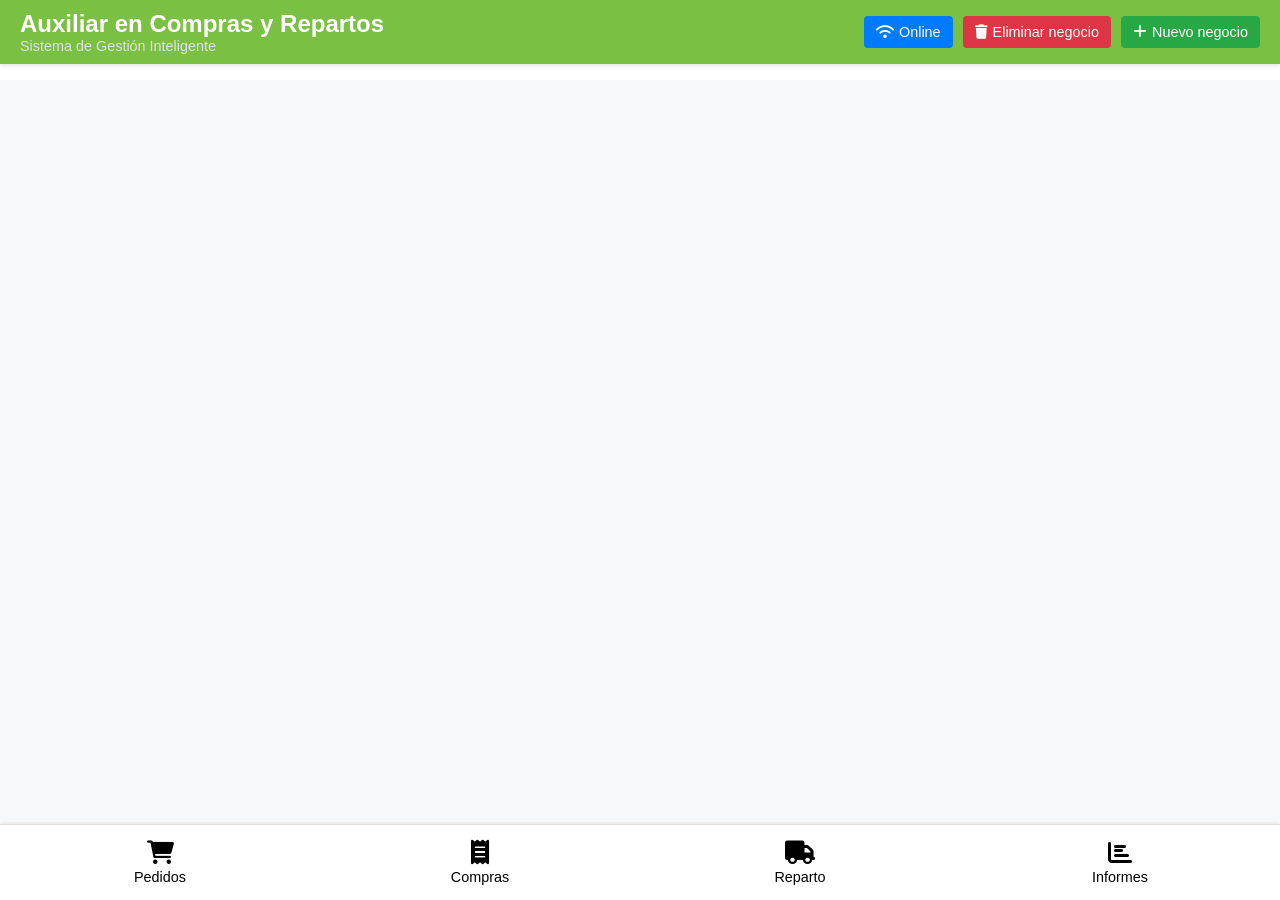
<file: index.html>
<!DOCTYPE html>
<html lang="es">
<head>
    <meta charset="UTF-8">
    <meta name="viewport" content="width=device-width, initial-scale=1.0">
    <title>Auxiliar en Compras y Repartos</title>
    <link rel="stylesheet" href="https://cdnjs.cloudflare.com/ajax/libs/font-awesome/6.0.0/css/all.min.css">
    <link rel="stylesheet" href="Componentes/css/Princiapal.css">
    <script src="Componentes/js/menu.js"></script>
</head>
<body>
    <header class="header">
        <div class="logo">
            <div class="title">
                <h1>Auxiliar en Compras y Repartos</h1>
                <p>Sistema de Gestión Inteligente</p>
            </div>
        </div>
        <div class="buttons">
            <button class="btn btn-online"><i class="fas fa-wifi"></i> Online</button>
            <button class="btn btn-delete"><i class="fas fa-trash"></i> Eliminar negocio</button>
            <button class="btn btn-new"><i class="fas fa-plus"></i> Nuevo negocio</button>
        </div>
    </header>
    <main class="main-content">
     
    </main>
    <nav class="navbar">
        <ul>
            </li>
            <li>
                <a href="Secciones/Pedidos.html">
                    <i class="fas fa-shopping-cart icon"></i>
                    <span class="text">Pedidos</span>
                </a>
            </li>
            <li>
                <a href="Secciones/Compras.html">
                    <i class="fas fa-receipt icon"></i>
                    <span class="text">Compras</span>
                </a>
            </li>
            <li>
                <a href="Secciones/Repartos.html">
                    <i class="fas fa-truck icon"></i>
                    <span class="text">Reparto</span>
                </a>
            </li>
            <li>
                <a href="Secciones/Informes.html">
                    <i class="fas fa-chart-bar icon"></i>
                    <span class="text">Informes</span>
                </a>
            </li>
        </ul>
    </nav>
</body>
</html>
</file>
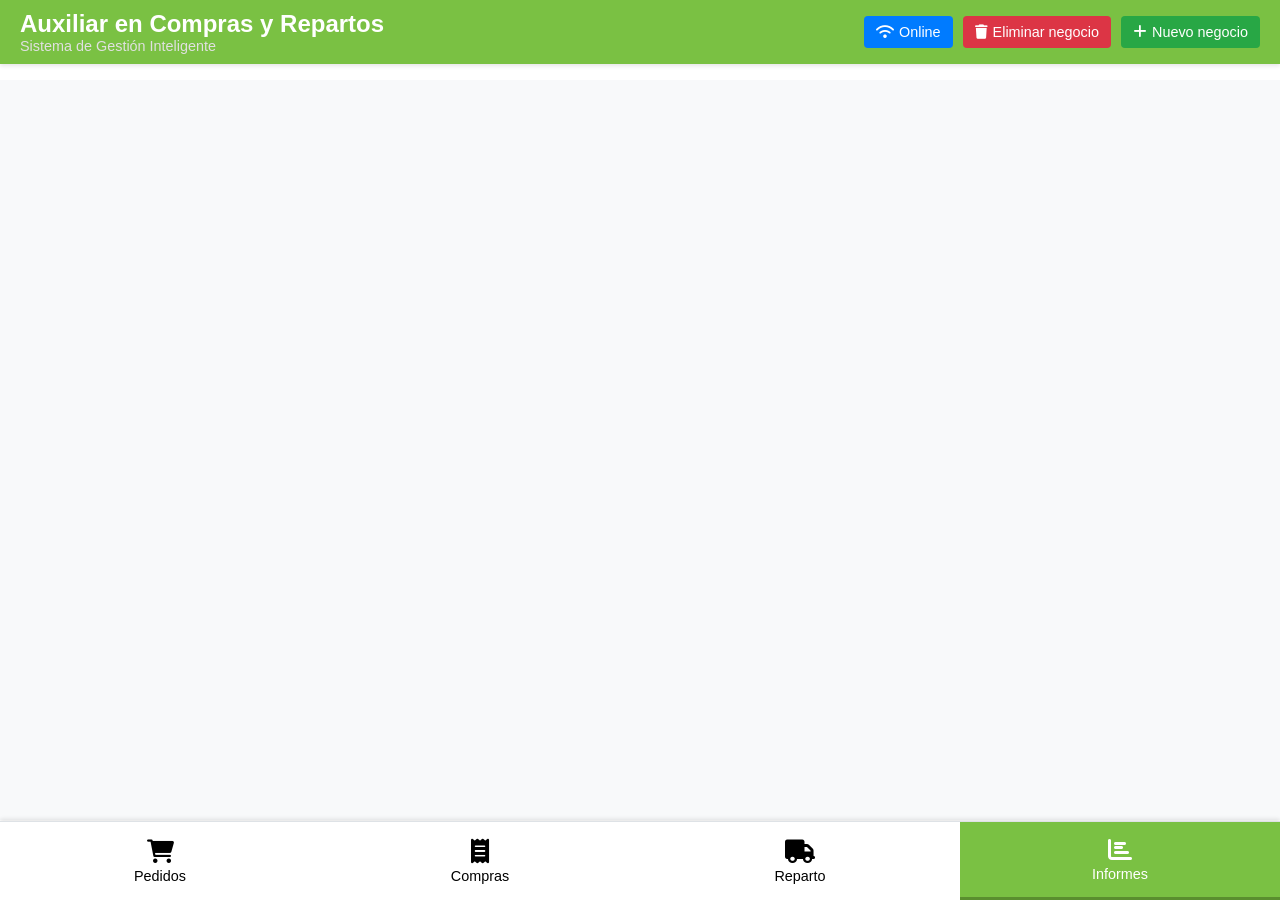
<file: Secciones/Informes.html>
<!DOCTYPE html>
<html lang="es">
<head>
    <meta charset="UTF-8">
    <meta name="viewport" content="width=device-width, initial-scale=1.0">
    <title>Auxiliar en Compras y Repartos</title>
    <link rel="stylesheet" href="https://cdnjs.cloudflare.com/ajax/libs/font-awesome/6.0.0/css/all.min.css">
    <link rel="stylesheet" href="../Componentes/css/Princiapal.css">
    <script src="../Componentes/js/menu.js"></script>
</head>
<body>
    <header class="header">
        <div class="logo">
            <div class="title">
                <h1>Auxiliar en Compras y Repartos</h1>
                <p>Sistema de Gestión Inteligente</p>
            </div>
        </div>
        <div class="buttons">
            <button class="btn btn-online"><i class="fas fa-wifi"></i> Online</button>
            <button class="btn btn-delete"><i class="fas fa-trash"></i> Eliminar negocio</button>
            <button class="btn btn-new"><i class="fas fa-plus"></i> Nuevo negocio</button>
        </div>
    </header>
    <main class="main-content">
     
    </main>
    <nav class="navbar">
        <ul>
            <li>
                <a href="Pedidos.html">
                    <i class="fas fa-shopping-cart icon"></i>
                    <span class="text">Pedidos</span>
                </a>
            </li>
            <li>
                <a href="Compras.html">
                    <i class="fas fa-receipt icon"></i>
                    <span class="text">Compras</span>
                </a>
            </li>
            <li>
                <a href="Repartos.html">
                    <i class="fas fa-truck icon"></i>
                    <span class="text">Reparto</span>
                </a>
            </li>
            <li>
                <a href="Informes.html">
                    <i class="fas fa-chart-bar icon"></i>
                    <span class="text">Informes</span>
                </a>
            </li>
        </ul>
    </nav>
</body>
</html>
</file>
<file: Componentes/css/Princiapal.css>
/* Estilos generales */
body {
    margin: 0;
    padding: 0;
    font-family: Arial, sans-serif;
    display: flex;
    flex-direction: column;
    height: 100vh;
}

/* Header */
.header {
    background-color: #7AC143;
    color: white;
    display: flex;
    justify-content: space-between;
    align-items: center;
    padding: 10px 20px;
    box-shadow: 0 2px 4px rgba(0,0,0,0.1);
    position: fixed;
    top: 0;
    left: 0;
    right: 0;
    z-index: 1000;
}

.logo {
    display: flex;
    align-items: center;
}

.logo-icon {
    font-size: 2em;
    margin-right: 10px;
}

.title h1 {
    margin: 0;
    font-size: 1.5em;
    font-weight: bold;
}

.title p {
    margin: 0;
    font-size: 0.9em;
    color: #e0e0e0;
}

.buttons {
    display: flex;
    gap: 10px;
}

.btn {
    border: none;
    padding: 8px 12px;
    border-radius: 4px;
    cursor: pointer;
    font-size: 0.9em;
    display: flex;
    align-items: center;
    gap: 5px;
}

.btn-online {
    background-color: #007bff;
    color: white;
}

.btn-delete {
    background-color: #dc3545;
    color: white;
}

.btn-new {
    background-color: #28a745;
    color: white;
}

/* Main content */
.main-content {
    flex: 1;
    padding: 20px;
    background-color: #f8f9fa;
    margin-top: 80px; /* Espacio para el header fijo */
    margin-bottom: 80px; /* Espacio para el navbar fijo */
}

/* Navbar */
.navbar {
    background-color: white;
    border-top: 1px solid #dee2e6;
    box-shadow: 0 -2px 4px rgba(0,0,0,0.1);
    position: fixed;
    bottom: 0;
    left: 0;
    right: 0;
    z-index: 1000;
}

.navbar ul {
    list-style: none;
    margin: 0;
    padding: 0;
    display: flex;
    justify-content: space-around;
}

.navbar li {
    flex: 1;
    text-align: center;
    padding: 15px 0;
    cursor: pointer;
    transition: background-color 0.3s;
    display: flex;
    flex-direction: column;
    align-items: center;
    justify-content: center;
}

.navbar li a {
    text-decoration: none;
    color: inherit;
    display: flex;
    flex-direction: column;
    align-items: center;
    justify-content: center;
    width: 100%;
    height: 100%;
}

.navbar li.active {
    background-color: #7AC143;
    color: white;
    border-bottom: 3px solid #5a8f2f;
}

.navbar li:hover {
    background-color: #f0f0f0;
}

.navbar li.active:hover {
    background-color: #6ba03a;
}

.navbar .icon {
    font-size: 1.5em;
    margin-bottom: 5px;
}

.navbar .text {
    font-size: 0.9em;
}

/* Estilos específicos para la sección de Pedidos */
.pedidos-container {
    max-width: 1200px;
    margin: 0 auto;
}

.pedidos-container h2 {
    color: #7AC143;
    margin-bottom: 20px;
    text-align: center;
}

.negocios-selector {
    display: flex;
    flex-wrap: wrap;
    gap: 10px;
    justify-content: center;
    margin-bottom: 30px;
}

.btn-negocio {
    background-color: #f8f9fa;
    border: 2px solid #7AC143;
    color: #7AC143;
    padding: 10px 15px;
    border-radius: 25px;
    cursor: pointer;
    font-weight: bold;
    transition: all 0.3s;
}

.btn-negocio:hover {
    background-color: #7AC143;
    color: white;
}

.btn-negocio.active {
    background-color: #7AC143;
    color: white;
}

.pedido-module {
    background-color: white;
    border-radius: 8px;
    padding: 20px;
    box-shadow: 0 2px 10px rgba(0,0,0,0.1);
}

.step {
    margin-bottom: 30px;
}

.step h4 {
    color: #7AC143;
    margin-bottom: 15px;
}

.form-row {
    display: flex;
    gap: 20px;
    margin-bottom: 20px;
}

.form-row .form-group {
    flex: 1;
    margin-bottom: 0;
}

.form-group {
    margin-bottom: 15px;
}

.form-group label {
    display: block;
    margin-bottom: 5px;
    font-weight: bold;
    color: #333;
}

.form-group label i {
    margin-right: 8px;
    color: #7AC143;
}

.form-group input,
.form-group select {
    width: 100%;
    padding: 8px;
    border: 1px solid #ddd;
    border-radius: 4px;
    font-size: 14px;
}

.input-group {
    display: flex;
    align-items: center;
}

.input-prefix {
    background-color: #f8f9fa;
    padding: 8px 12px;
    border: 1px solid #ddd;
    border-right: none;
    border-radius: 4px 0 0 4px;
}

.input-group input {
    border-left: none;
    border-radius: 0 4px 4px 0;
    margin-left: 0;
}

.btn-guardar-datos,
.btn-nuevo-producto,
.btn-guardar-pedido {
    background-color: #7AC143;
    color: white;
    border: none;
    padding: 10px 20px;
    border-radius: 4px;
    cursor: pointer;
    font-size: 16px;
    margin-top: 10px;
}

.btn-guardar-datos:hover,
.btn-nuevo-producto:hover,
.btn-guardar-pedido:hover {
    background-color: #6ba03a;
}

.save-container {
    text-align: center;
    margin-top: 20px;
}

.btn-guardar-pedido:disabled {
    background-color: #ccc;
    cursor: not-allowed;
}

.step2-controls {
    display: flex;
    gap: 15px;
    margin-bottom: 20px;
    align-items: center;
    flex-wrap: wrap;
}

.search-container {
    flex: 1;
    position: relative;
    min-width: 200px;
    max-width: 400px;
}

#buscador-productos {
    width: 88%;
    padding: 10px 40px 10px 12px;
    border: 2px solid #e0e0e0;
    border-radius: 6px;
    font-size: 14px;
    transition: border-color 0.3s;
}

#buscador-productos:focus {
    outline: none;
    border-color: #7AC143;
}

.search-icon {
    position: absolute;
    right: 12px;
    top: 50%;
    transform: translateY(-50%);
    color: #7AC143;
    font-size: 16px;
}

.btn-nuevo-producto {
    white-space: nowrap;
    padding: 10px 16px;
    font-size: 14px;
    background-color: #28a745;
    color: white;
    border: none;
    border-radius: 4px;
    cursor: pointer;
    display: flex;
    align-items: center;
    gap: 5px;
}

.btn-nuevo-producto:hover {
    background-color: #218838;
}

.btn-guardar-pedido-top {
    white-space: nowrap;
    padding: 10px 16px;
    font-size: 14px;
    background-color: #7AC143;
    color: white;
    border: none;
    border-radius: 4px;
    cursor: pointer;
    display: flex;
    align-items: center;
    gap: 5px;
}

.btn-guardar-pedido-top:hover:not(:disabled) {
    background-color: #6ba03a;
}

.btn-guardar-pedido-top:disabled {
    background-color: #ccc;
    cursor: not-allowed;
}

.table-container {
    overflow-x: auto;
    margin-bottom: 20px;
    border-radius: 8px;
    box-shadow: 0 2px 8px rgba(0,0,0,0.1);
    background-color: white;
}

.productos-table {
    width: 100%;
    border-collapse: collapse;
    min-width: 600px;
    font-size: 14px;
}

.productos-table th {
    padding: 12px 8px;
    text-align: left;
    font-weight: 600;
    border-bottom: 2px solid #e0e0e0;
}

.productos-table td {
    padding: 10px 8px;
    border-bottom: 1px solid #f0f0f0;
}

.productos-table tbody tr:hover {
    background-color: #f8f9fa;
}

.productos-table th,
.productos-table td {
    padding: 10px;
    text-align: left;
    border-bottom: 1px solid #ddd;
}

.productos-table th {
    background-color: #7AC143;
    color: white;
    font-weight: bold;
}

.unidad-select,
.cantidad-input {
    width: 25%;
    padding: 6px 8px;
    border: 1px solid #ddd;
    border-radius: 4px;
    font-size: 13px;
    transition: border-color 0.3s;
}

.unidad-select:focus,
.cantidad-input:focus {
    outline: none;
    border-color: #7AC143;
}

.btn-editar {
    background-color: #ffc107;
    color: white;
    border: none;
    padding: 6px 12px;
    border-radius: 4px;
    cursor: pointer;
    font-size: 12px;
    transition: background-color 0.3s;
}

.btn-editar:hover {
    background-color: #e0a800;
}

/* Media Queries para responsividad móvil */
@media (max-width: 768px) {
    .form-row {
        flex-direction: column;
        gap: 15px;
    }

    .step2-controls {
        flex-direction: column;
        align-items: stretch;
        gap: 10px;
    }

    .search-container {
        min-width: none;
        max-width: none;
    }

    .btn-nuevo-producto,
    .btn-guardar-pedido-top {
        justify-content: center;
        font-size: 13px;
        padding: 8px 12px;
    }

    .productos-table {
        font-size: 13px;
    }

    .productos-table th,
    .productos-table td {
        padding: 8px 6px;
    }
    .header {
        flex-direction: column;
        padding: 15px 10px;
        text-align: center;
    }

    .logo {
        margin-bottom: 10px;
    }

    .logo-icon {
        font-size: 1.8em;
        margin-right: 8px;
    }

    .title h1 {
        font-size: 1.2em;
    }

    .title p {
        font-size: 0.8em;
    }

    .buttons {
        flex-wrap: wrap;
        justify-content: center;
        gap: 8px;
    }

    .btn {
        padding: 6px 10px;
        font-size: 0.8em;
        min-width: 100px;
    }

    .main-content {
        padding: 15px 10px;
    }

    .navbar ul {
        padding: 0;
    }

    .navbar li {
        padding: 12px 5px;
    }

    .navbar .icon {
        font-size: 1.3em;
        margin-bottom: 3px;
    }

    .navbar .text {
        font-size: 0.8em;
    }
}

@media (max-width: 480px) {
    .header {
        padding: 10px 5px;
    }

    .title h1 {
        font-size: 1.1em;
    }

    .buttons {
        gap: 5px;
    }

    .btn {
        padding: 5px 8px;
        font-size: 0.7em;
        min-width: 80px;
    }

    .navbar li {
        padding: 10px 3px;
    }

    .navbar .icon {
        font-size: 1.2em;
    }

    .navbar .text {
        font-size: 0.7em;
    }
}

/* Estilos para el header del módulo */
.module-header {
    display: flex;
    justify-content: space-between;
    align-items: center;
    margin-bottom: 20px;
}

.module-header h3 {
    margin: 0;
    color: #7AC143;
}

.btn-historial {
    background-color: #17a2b8;
    color: white;
    border: none;
    padding: 8px 16px;
    border-radius: 4px;
    cursor: pointer;
    font-size: 14px;
    display: flex;
    align-items: center;
    gap: 5px;
}

.btn-historial:hover {
    background-color: #138496;
}

/* Estilos para modales */
.modal {
    position: fixed;
    top: 0;
    left: 0;
    width: 100%;
    height: 100%;
    background-color: rgba(0, 0, 0, 0.5);
    display: flex;
    justify-content: center;
    align-items: center;
    z-index: 2000;
    padding: 20px;
    box-sizing: border-box;
}

/* Estilos específicos para modal de editar pedido */
#modal-editar-pedido {
    display: flex;
    justify-content: center;
    align-items: center;
}

.modal-content {
    background-color: white;
    border-radius: 8px;
    width: 100%;
    max-width: 800px;
    max-height: 90vh;
    overflow-y: auto;
    box-shadow: 0 4px 20px rgba(0, 0, 0, 0.3);
}

.modal-header {
    display: flex;
    justify-content: space-between;
    align-items: center;
    padding: 20px;
    border-bottom: 1px solid #dee2e6;
    background-color: #f8f9fa;
    border-radius: 8px 8px 0 0;
}

.modal-header h3 {
    margin: 0;
    color: #7AC143;
    font-size: 1.2em;
}

.btn-close-modal {
    background: none;
    border: none;
    font-size: 1.5em;
    cursor: pointer;
    color: #6c757d;
    padding: 5px;
    border-radius: 50%;
    transition: background-color 0.3s;
}

.btn-close-modal:hover {
    background-color: #e9ecef;
    color: #495057;
}

.modal-body {
    padding: 20px;
}

/* Estilos para lista de pedidos en historial */
.pedido-item {
    border: 1px solid #dee2e6;
    border-radius: 8px;
    padding: 15px;
    margin-bottom: 15px;
    background-color: #f8f9fa;
}

.pedido-header {
    display: flex;
    justify-content: space-between;
    align-items: center;
    margin-bottom: 10px;
}

.pedido-fecha {
    font-weight: bold;
    color: #7AC143;
}

.pedido-responsable {
    color: #6c757d;
    font-size: 0.9em;
}

.pedido-valor {
    font-weight: bold;
    color: #28a745;
}

.pedido-productos {
    margin-top: 10px;
}

.pedido-productos ul {
    margin: 0;
    padding-left: 20px;
}

.pedido-productos li {
    margin-bottom: 5px;
    color: #495057;
}

.btn-editar-pedido {
    background-color: #ffc107;
    color: white;
    border: none;
    padding: 6px 12px;
    border-radius: 4px;
    cursor: pointer;
    font-size: 12px;
    transition: background-color 0.3s;
}

.btn-editar-pedido:hover {
    background-color: #e0a800;
}

/* Estilos para formulario de edición */
.productos-editar-container {
    margin-top: 20px;
}

.productos-editar-container h4 {
    color: #7AC143;
    margin-bottom: 15px;
}

.productos-editar-controls {
    display: flex;
    gap: 10px;
    margin-bottom: 15px;
    align-items: center;
    flex-wrap: wrap;
}

.select-producto {
    flex: 1;
    min-width: 200px;
    padding: 8px 12px;
    border: 1px solid #ddd;
    border-radius: 4px;
    font-size: 14px;
}

.btn-agregar-existente,
.btn-crear-nuevo {
    padding: 8px 16px;
    border: none;
    border-radius: 4px;
    cursor: pointer;
    font-size: 14px;
    display: flex;
    align-items: center;
    gap: 5px;
    white-space: nowrap;
}

.btn-agregar-existente {
    background-color: #28a745;
    color: white;
}

.btn-agregar-existente:hover {
    background-color: #218838;
}

.btn-crear-nuevo {
    background-color: #17a2b8;
    color: white;
}

.btn-crear-nuevo:hover {
    background-color: #138496;
}

.producto-editar-item {
    display: flex;
    align-items: center;
    gap: 10px;
    margin-bottom: 10px;
    padding: 10px;
    background-color: #f8f9fa;
    border-radius: 4px;
}

.producto-editar-item input,
.producto-editar-item select {
    flex: 1;
    padding: 6px 8px;
    border: 1px solid #ddd;
    border-radius: 4px;
}

.btn-remover-producto {
    background-color: #dc3545;
    color: white;
    border: none;
    padding: 6px 10px;
    border-radius: 4px;
    cursor: pointer;
    font-size: 12px;
}

.btn-remover-producto:hover {
    background-color: #c82333;
}

.btn-agregar-producto-editar {
    background-color: #28a745;
    color: white;
    border: none;
    padding: 8px 16px;
    border-radius: 4px;
    cursor: pointer;
    margin-top: 10px;
    display: flex;
    align-items: center;
    gap: 5px;
}

.btn-agregar-producto-editar:hover {
    background-color: #218838;
}

.modal-actions {
    display: flex;
    justify-content: flex-end;
    gap: 10px;
    margin-top: 20px;
    padding-top: 20px;
    border-top: 1px solid #dee2e6;
}

.btn-cancelar {
    background-color: #6c757d;
    color: white;
    border: none;
    padding: 10px 20px;
    border-radius: 4px;
    cursor: pointer;
}

.btn-cancelar:hover {
    background-color: #5a6268;
}

.btn-guardar-cambios {
    background-color: #7AC143;
    color: white;
    border: none;
    padding: 10px 20px;
    border-radius: 4px;
    cursor: pointer;
}

.btn-guardar-cambios:hover {
    background-color: #6ba03a;
}

/* Media Queries específicas para modales en móviles */
@media (max-width: 768px) {
    .modal {
        padding: 10px;
        align-items: center;
        padding-top: 20px;
    }

    .modal-content {
        width: 95%;
        max-width: none;
        max-height: 85vh;
        margin: 0 auto;
    }

    .modal-header {
        padding: 15px;
        flex-direction: column;
        align-items: flex-start;
        gap: 10px;
    }

    .modal-header h3 {
        font-size: 1.1em;
        width: 100%;
    }

    .btn-close-modal {
        align-self: flex-end;
        margin-top: -5px;
    }

    .modal-body {
        padding: 15px;
    }

    /* Formulario de edición en móvil */
    .form-row {
        flex-direction: column;
        gap: 15px;
    }

    .productos-editar-controls {
        flex-direction: column;
        align-items: stretch;
        gap: 8px;
    }

    .select-producto {
        min-width: none;
        width: 100%;
    }

    .btn-agregar-existente,
    .btn-crear-nuevo {
        justify-content: center;
        padding: 10px 16px;
        font-size: 13px;
    }

    .producto-editar-item {
        flex-direction: column;
        align-items: stretch;
        gap: 8px;
        padding: 12px;
    }

    .producto-editar-item input,
    .producto-editar-item select {
        width: 100%;
    }

    .modal-actions {
        flex-direction: column-reverse;
        gap: 8px;
    }

    .btn-cancelar,
    .btn-guardar-cambios {
        width: 100%;
        padding: 12px;
        font-size: 16px;
    }

    /* Lista de pedidos en historial móvil */
    .pedido-item {
        padding: 12px;
        margin-bottom: 12px;
    }

    .pedido-header {
        flex-direction: column;
        align-items: flex-start;
        gap: 5px;
    }

    .pedido-productos ul {
        padding-left: 15px;
    }

    .btn-editar-pedido {
        width: 100%;
        margin-top: 10px;
        padding: 10px;
        font-size: 14px;
    }
}

@media (max-width: 480px) {
    .modal {
        padding: 5px;
        padding-top: 15px;
    }

    .modal-content {
        width: 98%;
        max-height: 90vh;
    }

    .modal-header {
        padding: 12px;
    }

    .modal-header h3 {
        font-size: 1em;
    }

    .modal-body {
        padding: 12px;
    }

    .producto-editar-item {
        padding: 10px;
    }

    .pedido-item {
        padding: 10px;
    }
}

/* Mejoras para PC - pantallas grandes */
@media (min-width: 1200px) {
    .modal-content {
        max-width: 900px;
    }

    .productos-editar-controls {
        flex-wrap: nowrap;
    }

    .select-producto {
        min-width: 300px;
    }
}

/* Estilos para filtros del historial */
.historial-filters {
    display: flex;
    gap: 15px;
    margin-bottom: 20px;
    padding: 15px;
    background-color: #f8f9fa;
    border-radius: 8px;
    align-items: end;
    flex-wrap: wrap;
}

.filter-group {
    display: flex;
    flex-direction: column;
    gap: 5px;
}

.filter-group label {
    font-weight: bold;
    color: #7AC143;
    font-size: 0.9em;
}

.filter-group input {
    padding: 8px 12px;
    border: 1px solid #ddd;
    border-radius: 4px;
    font-size: 14px;
}

.btn-filtrar {
    background-color: #17a2b8;
    color: white;
    border: none;
    padding: 8px 16px;
    border-radius: 4px;
    cursor: pointer;
    font-size: 14px;
    display: flex;
    align-items: center;
    gap: 5px;
    white-space: nowrap;
    height: fit-content;
}

.btn-filtrar:hover {
    background-color: #138496;
}

.modal-subtitle {
    font-size: 0.9em;
    color: #6c757d;
    font-weight: normal;
    margin-left: 10px;
}

/* Media queries para filtros */
@media (max-width: 768px) {
    .historial-filters {
        flex-direction: column;
        gap: 10px;
        padding: 12px;
    }

    .filter-group {
        width: 100%;
    }

    .btn-filtrar {
        width: 100%;
        justify-content: center;
        padding: 10px;
    }
}

/* Estilos mejorados para modal de editar pedido */
.editar-info-section {
    background-color: #f8f9fa;
    border-radius: 8px;
    padding: 20px;
    margin-bottom: 20px;
    border-left: 4px solid #7AC143;
}

.editar-info-section h4 {
    color: #7AC143;
    margin-bottom: 15px;
    font-size: 1.1em;
}

.productos-editar-container h4 {
    color: #7AC143;
    margin-bottom: 15px;
    font-size: 1.1em;
}

.productos-editar-list-container {
    background-color: #f8f9fa;
    border-radius: 8px;
    padding: 15px;
    margin-top: 15px;
    min-height: 100px;
    border: 1px dashed #dee2e6;
}

.productos-editar-list-container:empty::before {
    content: "No hay productos agregados";
    color: #6c757d;
    font-style: italic;
    display: flex;
    align-items: center;
    justify-content: center;
    height: 60px;
}

.producto-editar-item {
    display: flex;
    align-items: center;
    gap: 10px;
    margin-bottom: 10px;
    padding: 12px;
    background-color: white;
    border-radius: 6px;
    border: 1px solid #e0e0e0;
    box-shadow: 0 1px 3px rgba(0,0,0,0.1);
}

.producto-editar-item:last-child {
    margin-bottom: 0;
}

.producto-editar-item input,
.producto-editar-item select {
    flex: 1;
    padding: 8px 12px;
    border: 1px solid #ddd;
    border-radius: 4px;
    font-size: 14px;
    transition: border-color 0.3s;
}

.producto-editar-item input:focus,
.producto-editar-item select:focus {
    outline: none;
    border-color: #7AC143;
    box-shadow: 0 0 0 2px rgba(122, 193, 67, 0.1);
}

.btn-remover-producto {
    background-color: #dc3545;
    color: white;
    border: none;
    padding: 8px 12px;
    border-radius: 4px;
    cursor: pointer;
    font-size: 12px;
    transition: background-color 0.3s;
    display: flex;
    align-items: center;
    justify-content: center;
    min-width: 32px;
}

.btn-remover-producto:hover {
    background-color: #c82333;
}

/* Media queries específicas para modal de editar */
@media (max-width: 768px) {
    .editar-info-section {
        padding: 15px;
        margin-bottom: 15px;
    }

    .productos-editar-list-container {
        padding: 12px;
        margin-top: 12px;
    }

    .producto-editar-item {
        flex-direction: column;
        align-items: stretch;
        gap: 8px;
        padding: 10px;
    }

    .producto-editar-item input,
    .producto-editar-item select {
        width: 100%;
    }

    .btn-remover-producto {
        align-self: flex-end;
        width: 100%;
        margin-top: 5px;
    }
}

/* Estilos específicos para la sección de Compras */
.compras-container {
    max-width: 1200px;
    margin: 0 auto;
}

.compras-container h2 {
    color: #7AC143;
    margin-bottom: 20px;
    text-align: center;
}

.compras-filters {
    display: flex;
    gap: 20px;
    margin-bottom: 30px;
    padding: 20px;
    background-color: #f8f9fa;
    border-radius: 8px;
    align-items: end;
    flex-wrap: wrap;
}

.compras-filters .filter-group {
    display: flex;
    flex-direction: column;
    gap: 5px;
}

.compras-filters .filter-group label {
    font-weight: bold;
    color: #7AC143;
    font-size: 0.9em;
}

.compras-filters .filter-group input {
    padding: 8px 12px;
    border: 1px solid #ddd;
    border-radius: 4px;
    font-size: 14px;
}

.btn-consultar {
    background-color: #17a2b8;
    color: white;
    border: none;
    padding: 8px 16px;
    border-radius: 4px;
    cursor: pointer;
    font-size: 14px;
    display: flex;
    align-items: center;
    gap: 5px;
    white-space: nowrap;
    height: fit-content;
}

.btn-consultar:hover {
    background-color: #138496;
}

.saldos-container {
    display: flex;
    gap: 20px;
    margin-left: auto;
    align-items: center;
}

.saldo-item {
    display: flex;
    flex-direction: column;
    align-items: center;
    background-color: #f8f9fa;
    padding: 8px 12px;
    border-radius: 8px;
    border: 1px solid #e9ecef;
    min-width: 120px;
}

.saldo-label {
    font-size: 0.85em;
    font-weight: 600;
    color: #495057;
    margin-bottom: 2px;
    text-align: center;
}

.saldo-valor {
    font-weight: bold;
    font-size: 1.1em;
    color: #7AC143;
}

.compras-table-container h3 {
    color: #7AC143;
    margin-bottom: 15px;
}

.compras-table {
    width: 100%;
    border-collapse: collapse;
    min-width: 800px;
    font-size: 14px;
}

.compras-table th {
    padding: 12px 8px;
    text-align: left;
    font-weight: 600;
    border-bottom: 2px solid #e0e0e0;
}

.compras-table td {
    padding: 10px 8px;
    border-bottom: 1px solid #f0f0f0;
}

.compras-table tbody tr:hover {
    background-color: #f8f9fa;
}

.compras-table th,
.compras-table td {
    padding: 10px;
    text-align: left;
    border-bottom: 1px solid #ddd;
}

.compras-table th {
    background-color: #7AC143;
    color: white;
    font-weight: bold;
}

.cantidad-comprar,
.costo-unitario {
    width: 100px;
    padding: 6px 8px;
    border: 1px solid #ddd;
    border-radius: 4px;
    font-size: 13px;
    transition: border-color 0.3s;
}

.cantidad-comprar:focus,
.costo-unitario:focus {
    outline: none;
    border-color: #7AC143;
}

.proveedor-input {
    width: 120px;
    padding: 6px 8px;
    border: 1px solid #ddd;
    border-radius: 4px;
    font-size: 13px;
    transition: border-color 0.3s;
}

.proveedor-input:focus {
    outline: none;
    border-color: #7AC143;
}

.unidad-select {
    width: 80px;
    padding: 6px 8px;
    border: 1px solid #ddd;
    border-radius: 4px;
    font-size: 13px;
    transition: border-color 0.3s;
}

.unidad-select:focus {
    outline: none;
    border-color: #7AC143;
}

.costo-total {
    font-weight: bold;
    color: #28a745;
    min-width: 100px;
}

.btn-guardar-compra {
    background-color: #7AC143;
    color: white;
    border: none;
    padding: 12px 24px;
    border-radius: 4px;
    cursor: pointer;
    font-size: 16px;
    display: flex;
    align-items: center;
    gap: 8px;
    margin-top: 20px;
}

.btn-guardar-compra:hover:not(:disabled) {
    background-color: #6ba03a;
}

.btn-guardar-compra:disabled {
    background-color: #ccc;
    cursor: not-allowed;
}

/* Media queries para compras */
@media (max-width: 768px) {
    .compras-filters {
        flex-direction: column;
        gap: 15px;
        padding: 15px;
    }

    .compras-filters .filter-group {
        width: 100%;
    }

    .btn-consultar {
        width: 100%;
        justify-content: center;
        padding: 10px;
    }

    .compras-table {
        font-size: 13px;
        min-width: none;
    }

    .compras-table th,
    .compras-table td {
        padding: 8px 6px;
    }

    .cantidad-comprar,
    .costo-unitario {
        width: 80px;
    }

    .proveedor-input {
        width: 100px;
    }

    .unidad-select {
        width: 70px;
    }

    .btn-guardar-compra {
        width: 100%;
        justify-content: center;
        padding: 14px;
        font-size: 16px;
    }
}

/* Estilos específicos para la sección de Repartos */
.repartos-container {
    max-width: 1200px;
    margin: 0 auto;
}

.repartos-container h2 {
    color: #7AC143;
    margin-bottom: 20px;
    text-align: center;
}

.repartos-filters {
    display: flex;
    gap: 20px;
    margin-bottom: 30px;
    padding: 20px;
    background-color: #f8f9fa;
    border-radius: 8px;
    align-items: end;
    flex-wrap: wrap;
}

.repartos-filters .filter-group {
    display: flex;
    flex-direction: column;
    gap: 5px;
}

.repartos-filters .filter-group label {
    font-weight: bold;
    color: #7AC143;
    font-size: 0.9em;
}

.repartos-filters .filter-group input {
    padding: 8px 12px;
    border: 1px solid #ddd;
    border-radius: 4px;
    font-size: 14px;
}

.btn-consultar {
    background-color: #17a2b8;
    color: white;
    border: none;
    padding: 8px 16px;
    border-radius: 4px;
    cursor: pointer;
    font-size: 14px;
    display: flex;
    align-items: center;
    gap: 5px;
    white-space: nowrap;
    height: fit-content;
}

.btn-consultar:hover {
    background-color: #138496;
}

.repartos-table-container h3 {
    color: #7AC143;
    margin-bottom: 15px;
}

.repartos-table {
    width: 100%;
    border-collapse: collapse;
    min-width: 800px;
    font-size: 14px;
}

.repartos-table th {
    padding: 12px 8px;
    text-align: left;
    font-weight: 600;
    border-bottom: 2px solid #e0e0e0;
}

.repartos-table td {
    padding: 10px 8px;
    border-bottom: 1px solid #f0f0f0;
}

.repartos-table tbody tr:hover {
    background-color: #f8f9fa;
}

.repartos-table th,
.repartos-table td {
    padding: 10px;
    text-align: left;
    border-bottom: 1px solid #ddd;
}

.repartos-table th {
    background-color: #7AC143;
    color: white;
    font-weight: bold;
}

.entrega-cell {
    cursor: pointer;
    transition: background-color 0.3s;
}

.entrega-cell:hover {
    opacity: 0.8;
}

.btn-guardar-reparto {
    background-color: #7AC143;
    color: white;
    border: none;
    padding: 12px 24px;
    border-radius: 4px;
    cursor: pointer;
    font-size: 16px;
    display: flex;
    align-items: center;
    gap: 8px;
    margin-top: 20px;
}

.btn-guardar-reparto:hover:not(:disabled) {
    background-color: #6ba03a;
}

.btn-guardar-reparto:disabled {
    background-color: #ccc;
    cursor: not-allowed;
}

/* Modal de entrega */
.modal {
    position: fixed;
    top: 0;
    left: 0;
    width: 100%;
    height: 100%;
    background-color: rgba(0, 0, 0, 0.5);
    display: flex;
    justify-content: center;
    align-items: center;
    z-index: 2000;
    padding: 20px;
    box-sizing: border-box;
}

.modal-content {
    background-color: white;
    border-radius: 8px;
    width: 100%;
    max-width: 500px;
    max-height: 90vh;
    overflow-y: auto;
    box-shadow: 0 4px 20px rgba(0,0,0,0.3);
}

.modal-header {
    display: flex;
    justify-content: space-between;
    align-items: center;
    padding: 20px;
    border-bottom: 1px solid #dee2e6;
    background-color: #f8f9fa;
    border-radius: 8px 8px 0 0;
}

.modal-header h3 {
    margin: 0;
    color: #7AC143;
    font-size: 1.2em;
}

.close {
    background: none;
    border: none;
    font-size: 1.5em;
    cursor: pointer;
    color: #6c757d;
    padding: 5px;
    border-radius: 50%;
    transition: background-color 0.3s;
}

.close:hover {
    background-color: #e9ecef;
    color: #495057;
}

.modal-body {
    padding: 20px;
}

.modal-footer {
    display: flex;
    justify-content: flex-end;
    gap: 10px;
    padding: 20px;
    border-top: 1px solid #dee2e6;
    background-color: #f8f9fa;
    border-radius: 0 0 8px 8px;
}

.btn-primary {
    background-color: #7AC143;
    color: white;
    border: none;
    padding: 10px 20px;
    border-radius: 4px;
    cursor: pointer;
    font-size: 14px;
}

.btn-primary:hover {
    background-color: #6ba03a;
}

.btn-secondary {
    background-color: #6c757d;
    color: white;
    border: none;
    padding: 10px 20px;
    border-radius: 4px;
    cursor: pointer;
    font-size: 14px;
}

.btn-secondary:hover {
    background-color: #5a6268;
}

.form-group {
    margin-bottom: 15px;
}

.form-group label {
    display: block;
    margin-bottom: 5px;
    font-weight: bold;
    color: #333;
}

.form-group input {
    width: 100%;
    padding: 8px;
    border: 1px solid #ddd;
    border-radius: 4px;
    font-size: 14px;
}

.form-group input:focus {
    outline: none;
    border-color: #7AC143;
}

/* Media queries para repartos */
@media (max-width: 768px) {
    .repartos-filters {
        flex-direction: column;
        gap: 15px;
        padding: 15px;
    }

    .repartos-filters .filter-group {
        width: 100%;
    }

    .btn-consultar {
        width: 100%;
        justify-content: center;
        padding: 10px;
    }

    .repartos-table {
        font-size: 13px;
        min-width: none;
    }

    .repartos-table th,
    .repartos-table td {
        padding: 8px 6px;
    }

    .btn-guardar-reparto {
        width: 100%;
        justify-content: center;
        padding: 14px;
        font-size: 16px;
    }

    .modal-content {
        width: 95%;
        max-width: none;
        margin: 0 auto;
    }

    .modal-header {
        padding: 15px;
        flex-direction: column;
        align-items: flex-start;
        gap: 10px;
    }

    .modal-body {
        padding: 15px;
    }

    .modal-footer {
        padding: 15px;
        flex-direction: column-reverse;
        gap: 8px;
    }

    .btn-primary,
    .btn-secondary {
        width: 100%;
        padding: 12px;
        font-size: 16px;
    }
}
</file>
